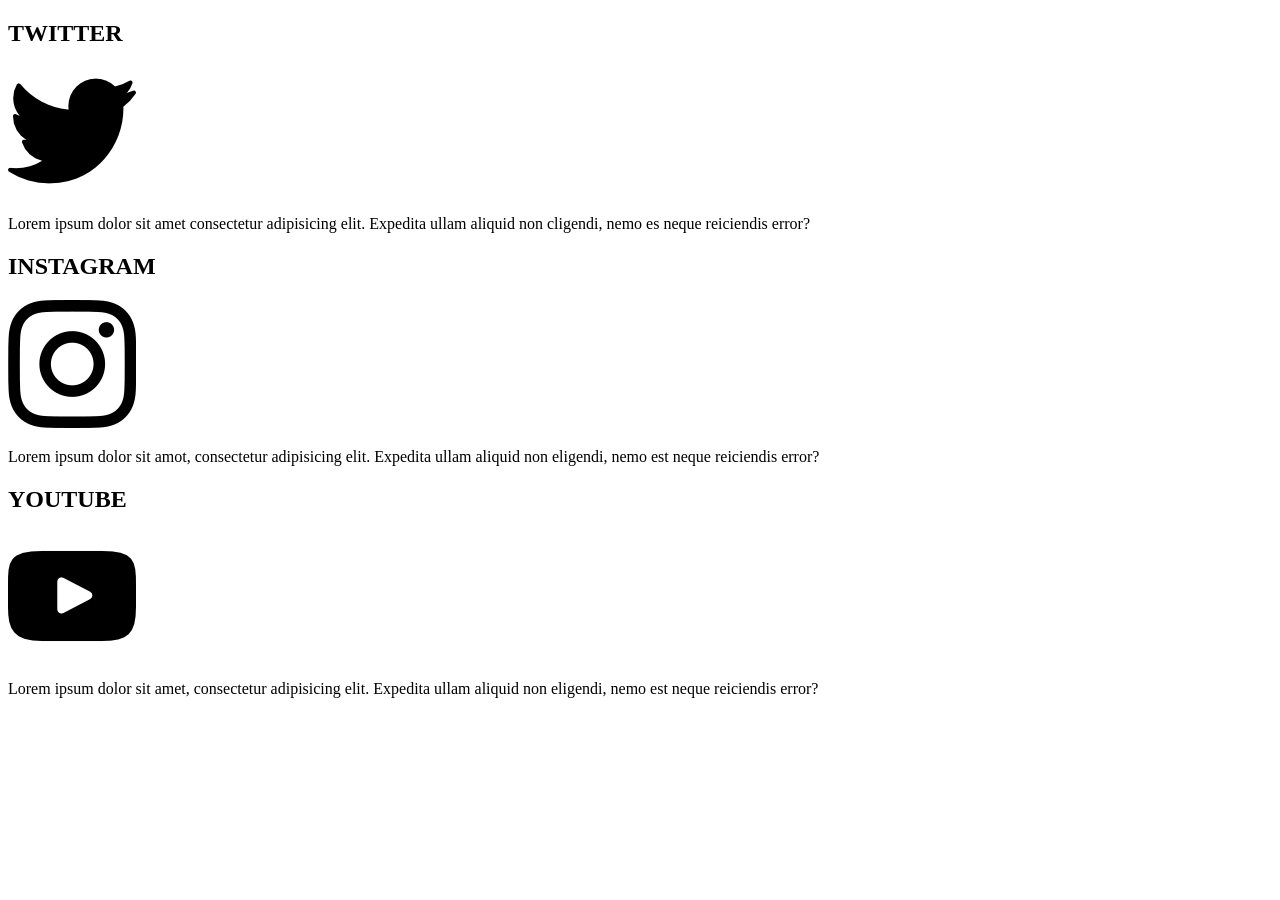
<file: atv01-sub/src/index.html>
<!DOCTYPE html>
<html lang="en">
<head>
    <meta charset="UTF-8">
    <meta name="viewport" content="width=device-width, initial-scale=1.0">
    <title>Document</title>
</head>
<body>
    <h2>TWITTER</h2>
    <img src="../icons/twitter.png" alt="">
    <p>Lorem ipsum dolor sit amet consectetur adipisicing elit.
        Expedita ullam aliquid non cligendi, nemo es neque reiciendis error?
    </p>

    <h2>INSTAGRAM</h2>
    <img src="../icons/instagram.png" alt="">
    <p>Lorem ipsum dolor sit amot, consectetur adipisicing elit.
        Expedita ullam aliquid non eligendi, nemo est neque reiciendis error?
    </p>

    <h2>YOUTUBE</h2>
    <img src="../icons/youtube.png" alt="">
    <p>Lorem ipsum dolor sit amet, consectetur adipisicing elit.
        Expedita ullam aliquid non eligendi, nemo est neque reiciendis error?
    </p>
</body>
</html>
</file>
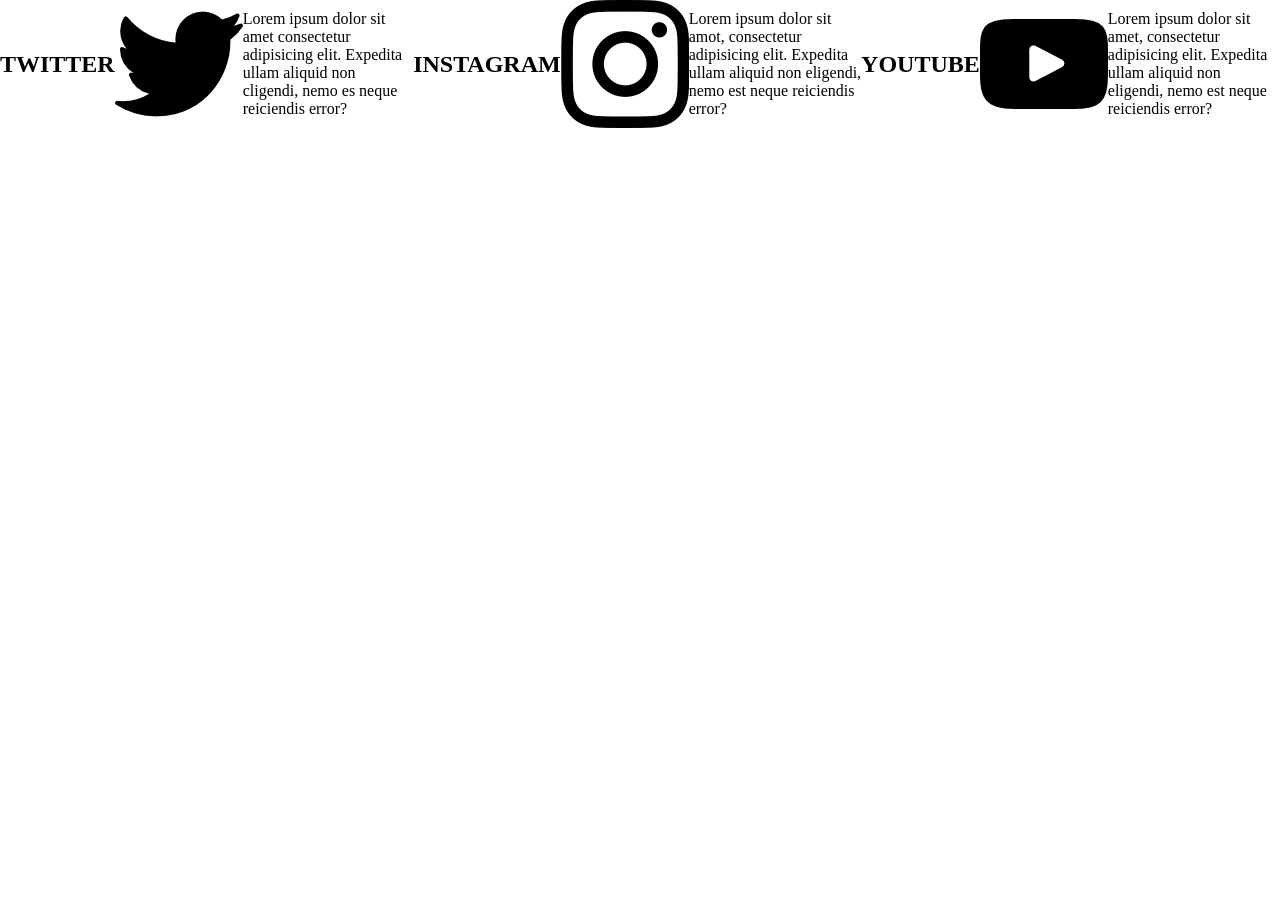
<file: atv01-sub/atv01-sub/src/index.html>
<!DOCTYPE html>
<html lang="en">
<head>
    <meta charset="UTF-8">
    <meta name="viewport" content="width=device-width, initial-scale=1.0">
    <title>Candioto</title>
<link rel="stylesheet" href="style.css">
</head>
<body>
    <h2>TWITTER</h2>
    <img src="../icons/twitter.png" alt="">
    <p>Lorem ipsum dolor sit amet consectetur adipisicing elit.
        Expedita ullam aliquid non cligendi, nemo es neque reiciendis error?
    </p>

    <h2>INSTAGRAM</h2>
    <img src="../icons/instagram.png" alt="">
    <p>Lorem ipsum dolor sit amot, consectetur adipisicing elit.
        Expedita ullam aliquid non eligendi, nemo est neque reiciendis error?
    </p>

    <h2>YOUTUBE</h2>
    <img src="../icons/youtube.png" alt="">
    <p>Lorem ipsum dolor sit amet, consectetur adipisicing elit.
        Expedita ullam aliquid non eligendi, nemo est neque reiciendis error?
    </p>
</body>
</html>
</file>
<file: atv01-sub/atv01-sub/src/style.css>
*{
    margin: 0;
    box-sizing: border-box;
    padding: 0;
}
div{
width: 300px;
height: 150px;
background-color: #f0f0f0bd;
border: 2px solid #333;
padding: 20px;
margin: 15px auto;
border-radius: 8px;
}
body{
border: center;
display: flex;
justify-content: center;
align-items: center;
}
</file>
